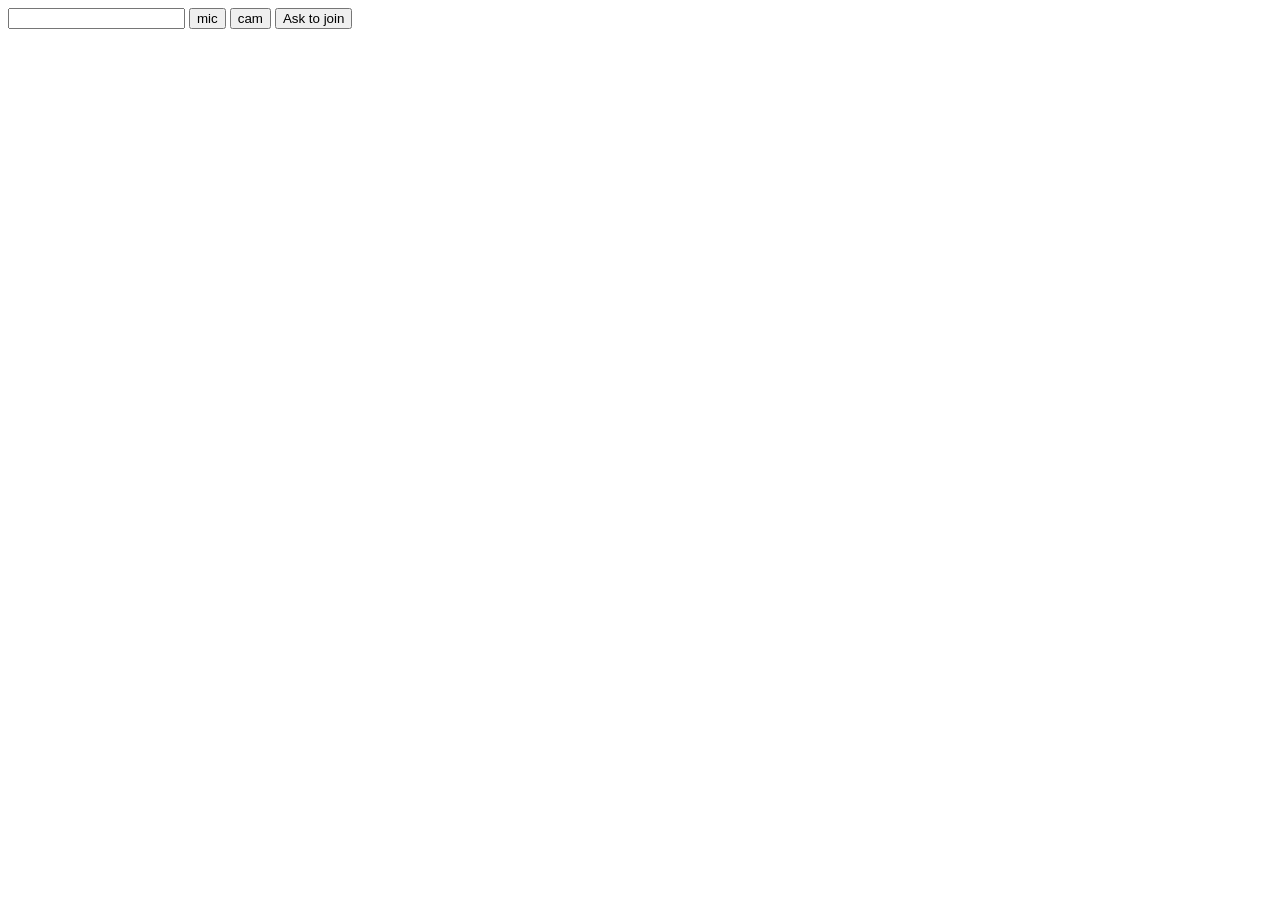
<file: tests/fixtures/fake_meet.html>
<!doctype html>
<html lang="en"><head><meta charset="utf-8"><title>Fake Meet (test fixture)</title></head>
<body>
<!-- MOCK of the Meet UI states used by the adapter. It is NOT Google Meet; it exists only so the
     adapter's state detection, chat and roster logic can be exercised offline. -->
<div id="prejoin">
  <input aria-label="Your name">
  <button aria-label="Turn off microphone" id="mic">mic</button>
  <button aria-label="Turn off camera">cam</button>
  <button id="ask">Ask to join</button>
</div>
<div id="wait" hidden>Asking to be let in…</div>
<div id="call" hidden>
  <div data-participant-id="p1"><span data-self-name="Rifat Hasan">Rifat Hasan</span></div>
  <button aria-label="Leave call" id="leave">leave</button>
  <button aria-label="Chat with everyone" id="chatbtn">chat</button>
  <div id="chatpanel" hidden>
    <div id="msgs"></div>
    <textarea aria-label="Send a message to everyone" id="box"></textarea>
  </div>
</div>
<div id="ended" hidden>You left the meeting. Return to home screen</div>
<script>
const $ = (s) => document.querySelector(s);
let n = 0;
function addMsg(sender, text) {
  const g = document.createElement("div"); g.setAttribute("data-sender-name", sender);
  const m = document.createElement("div"); m.setAttribute("data-message-id", "m" + (++n)); m.textContent = text;
  g.append(m); $("#msgs").append(g);
}
$("#mic").onclick = () => { const m = $("#mic"); const off = m.getAttribute("aria-label") === "Turn off microphone";
  m.setAttribute("aria-label", off ? "Turn on microphone" : "Turn off microphone"); };
$("#ask").onclick = () => { $("#prejoin").hidden = true; $("#wait").hidden = false;
  setTimeout(() => { $("#wait").hidden = true; $("#call").hidden = false; $("#call").append($("#mic")); }, 1200); };
$("#chatbtn").onclick = () => { $("#chatpanel").hidden = false; };
$("#box").addEventListener("keydown", (e) => { if (e.key === "Enter") { e.preventDefault(); addMsg("You", $("#box").value); $("#box").value = ""; } });
$("#leave").onclick = () => { $("#call").hidden = true; $("#ended").hidden = false; };
window.fake = {
  addMsg,
  join(id, name) { const d = document.createElement("div"); d.setAttribute("data-participant-id", id);
    const s = document.createElement("span"); s.setAttribute("data-self-name", name); s.textContent = name; d.append(s);
    $("#call").prepend(d); },
  removeMe() { $("#call").hidden = true; document.body.append("You've been removed from the meeting"); },
};
</script>
</body></html>
</file>
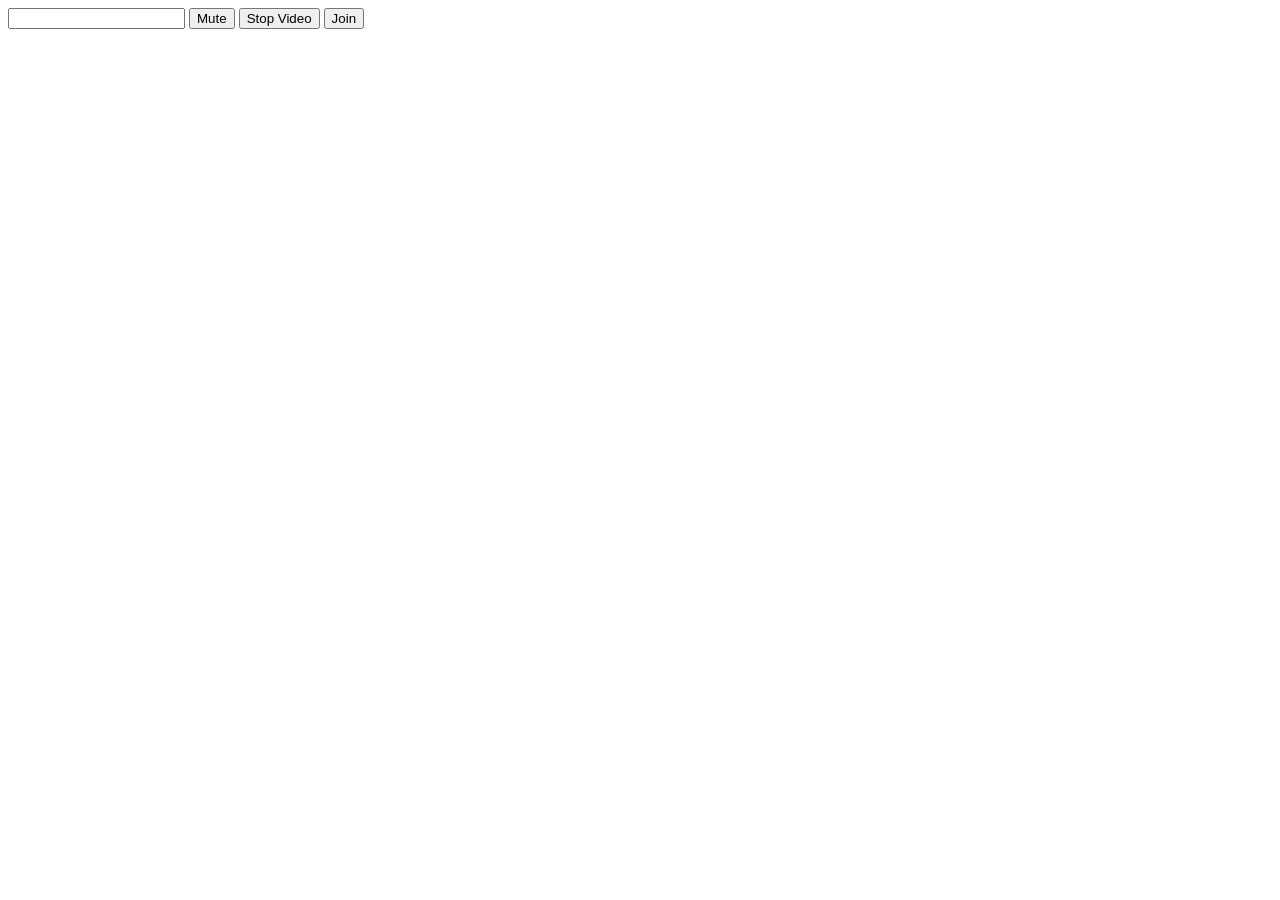
<file: tests/fixtures/fake_zoom.html>
<!doctype html>
<html lang="en"><head><meta charset="utf-8"><title>Fake Zoom web client (test fixture)</title></head>
<body>
<!-- MOCK of the Zoom web-client states used by the adapter. It is NOT Zoom; it exists only so the adapter's
     state detection, audio tap, chat and roster logic can be exercised offline. -->
<div id="prejoin">
  <input aria-label="Your Name">
  <button aria-label="Mute" id="mic">Mute</button>
  <button aria-label="Stop Video">Stop Video</button>
  <button id="join">Join</button>
</div>
<div id="wait" hidden>Please wait, the meeting host will let you in soon.</div>
<div id="call" hidden>
  <div class="video-avatar__avatar-name">Rifat Hasan</div>
  <button id="audio">Join Audio by Computer</button>
  <button aria-label="open the chat panel" id="chatbtn">Chat</button>
  <button id="leave">Leave</button>
  <div id="chatpanel" hidden>
    <div id="msgs"></div>
    <div contenteditable="true" aria-label="Type message here, chat to everyone" id="box"></div>
  </div>
</div>
<div id="confirm" hidden><button id="leave2">Leave Meeting</button></div>
<div id="ended" hidden>This meeting has been ended by host</div>
<script>
const $ = (s) => document.querySelector(s);
let audioCtx = null;
function addMsg(sender, text) {
  const row = document.createElement("div"); row.className = "chat-item";
  const s = document.createElement("span"); s.className = "chat-item__sender"; s.textContent = sender;
  const c = document.createElement("div"); c.className = "new-chat-message__container";
  const t = document.createElement("div"); t.className = "new-chat-message__text-content"; t.textContent = text;
  c.append(t); row.append(s, c); $("#msgs").append(row);
}
$("#mic").onclick = () => { const m = $("#mic"); const on = m.getAttribute("aria-label") === "Unmute";
  m.setAttribute("aria-label", on ? "Mute" : "Unmute"); m.textContent = on ? "Mute" : "Unmute"; };
$("#join").onclick = () => { $("#prejoin").hidden = true; $("#wait").hidden = false;
  setTimeout(() => { $("#wait").hidden = true; $("#call").hidden = false; $("#call").append($("#mic")); }, 1200); };
// Like Zoom's web client: other people's voices are played by the page through WebAudio (not a WebRTC track).
$("#audio").onclick = async () => {
  await navigator.mediaDevices.getUserMedia({ audio: true });
  audioCtx = new AudioContext(); const o = audioCtx.createOscillator(); const g = audioCtx.createGain();
  g.gain.value = 0.3; o.frequency.value = 440; o.connect(g); g.connect(audioCtx.destination); o.start();
  $("#audio").remove();
};
$("#chatbtn").onclick = () => { $("#chatpanel").hidden = false; };
$("#box").addEventListener("keydown", (e) => { if (e.key === "Enter") { e.preventDefault(); addMsg("Me", $("#box").textContent); $("#box").textContent = ""; } });
$("#leave").onclick = () => { $("#confirm").hidden = false; };
$("#leave2").onclick = () => { $("#call").hidden = true; $("#confirm").hidden = true; $("#ended").hidden = false; };
window.fake = {
  addMsg,
  join(name) { const d = document.createElement("div"); d.className = "video-avatar__avatar-name"; d.textContent = name; $("#call").prepend(d); },
};
</script>
</body></html>
</file>
